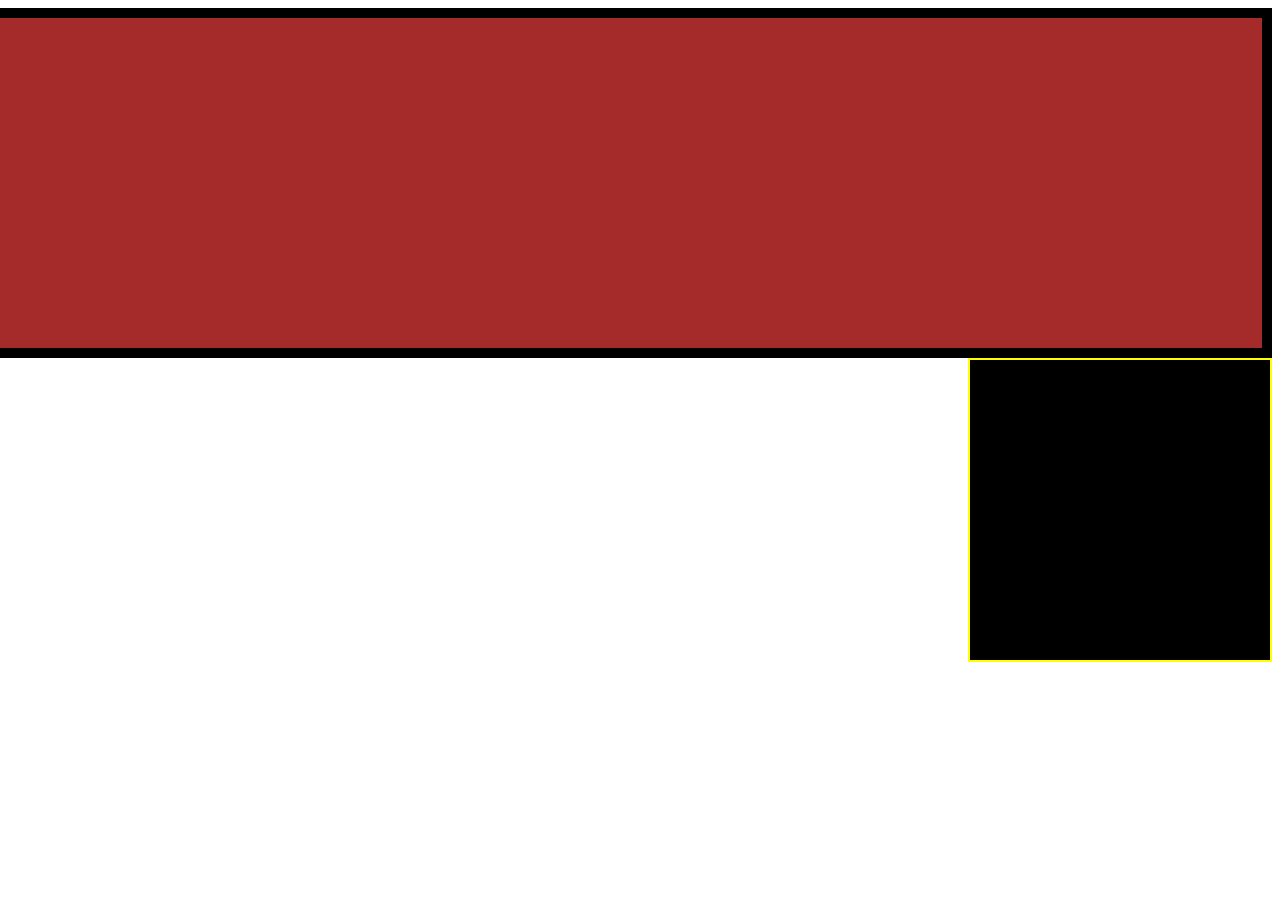
<file: index.html>
<!DOCTYPE html>
<html lang="en">
<head>
    <meta charset="UTF-8">
    <meta name="viewport" content="width=
    , initial-scale=1.0">
    <title>Document</title>
    <link rel="stylesheet" href="style.css">
</head>
<body>
 <div id="caixa1"></div>
 <div id="caixa2"></div>  
</body>
</html>
</file>
<file: style.css>
#caixa2{
 background-color: black;   
width: 300px;
height: 300px;
display: block;
float: right;
border: 2px solid yellow;

}
#caixa1{
background-color:brown;
width: 100%;    
height: 330px;
display: block;
float: right;
border: 10px solid black;
}
</file>
